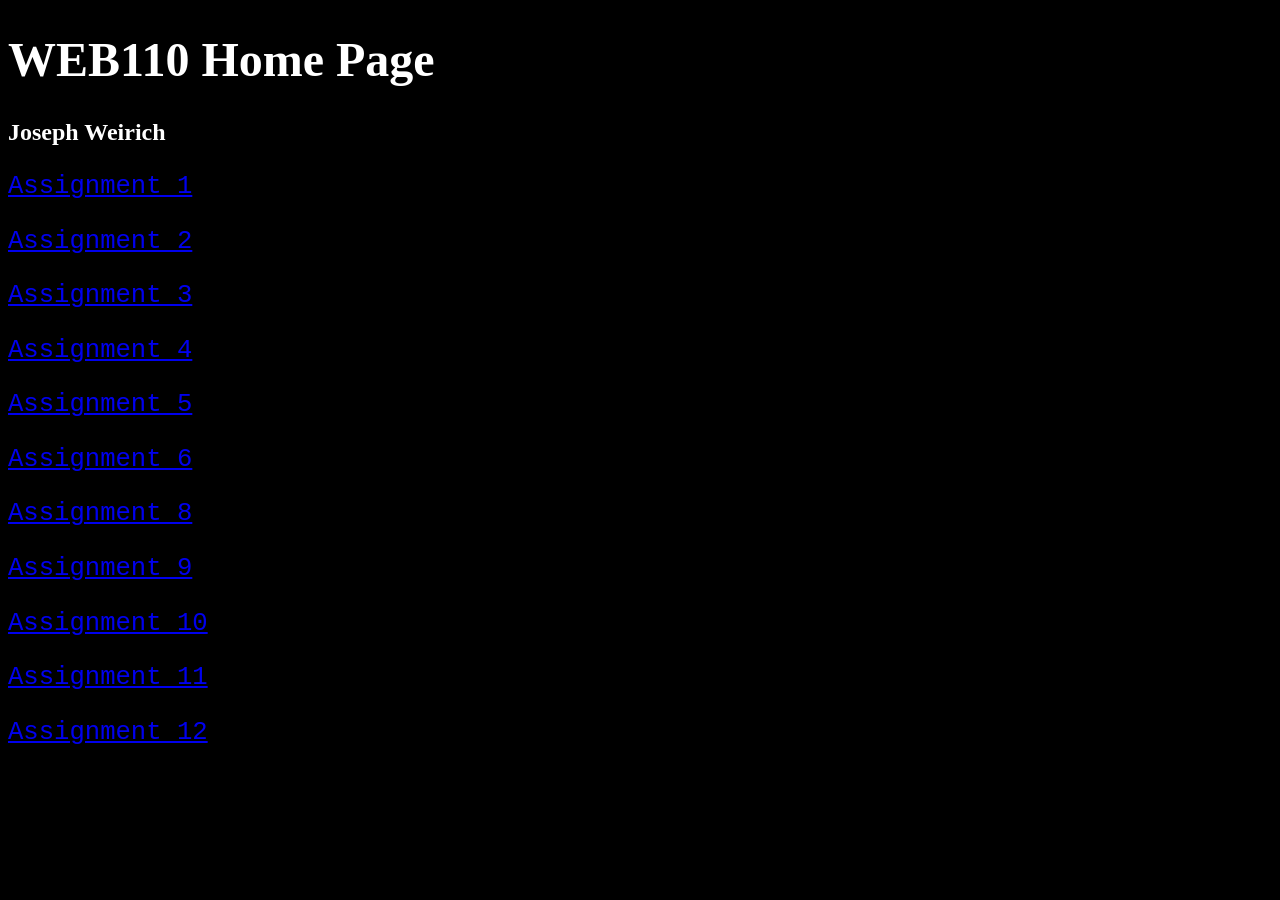
<file: Web110/index.html>
<!DOCTYPE html>
<html lang="en">
<head>
  <link rel="stylesheet" href="styles.css">
  <meta charset="UTF-8">
  <meta name="viewport" content="width=device-width, initial-scale=1.0">
  <title>JPWR 110 Assignments</title>
</head>

  <body>

    <h1>WEB110 Home Page</h1>
    
    <h2>Joseph Weirich</h2>

    <p>
      <a href="assignment1.html">Assignment 1</a>
    </p>

    <p>
      <a href="assignment2.html">Assignment 2</a>
    </p>

    <p>
      <a href="assignment3.html">Assignment 3</a>
    </p>

    <p>
      <a href="assignment4.html">Assignment 4</a>
    </p>

     <p>
      <a href="assignment5.html">Assignment 5</a>
    </p>

     <p>
      <a href="assignment6.html">Assignment 6</a>
    </p>

     <p>
      <a href="assignment8.html">Assignment 8</a>
    </p>

    <p>
      <a href="assignment9.html">Assignment 9</a>
    </p>
    
    <p>
      <a href="assignment10.html">Assignment 10</a>
    </p>

    <p>
      <a href="assignment11.html">Assignment 11</a>
    </p>

    <p>
      <a href="assignment12.html">Assignment 12</a>
    </p>


  
</body>
</html>
</file>
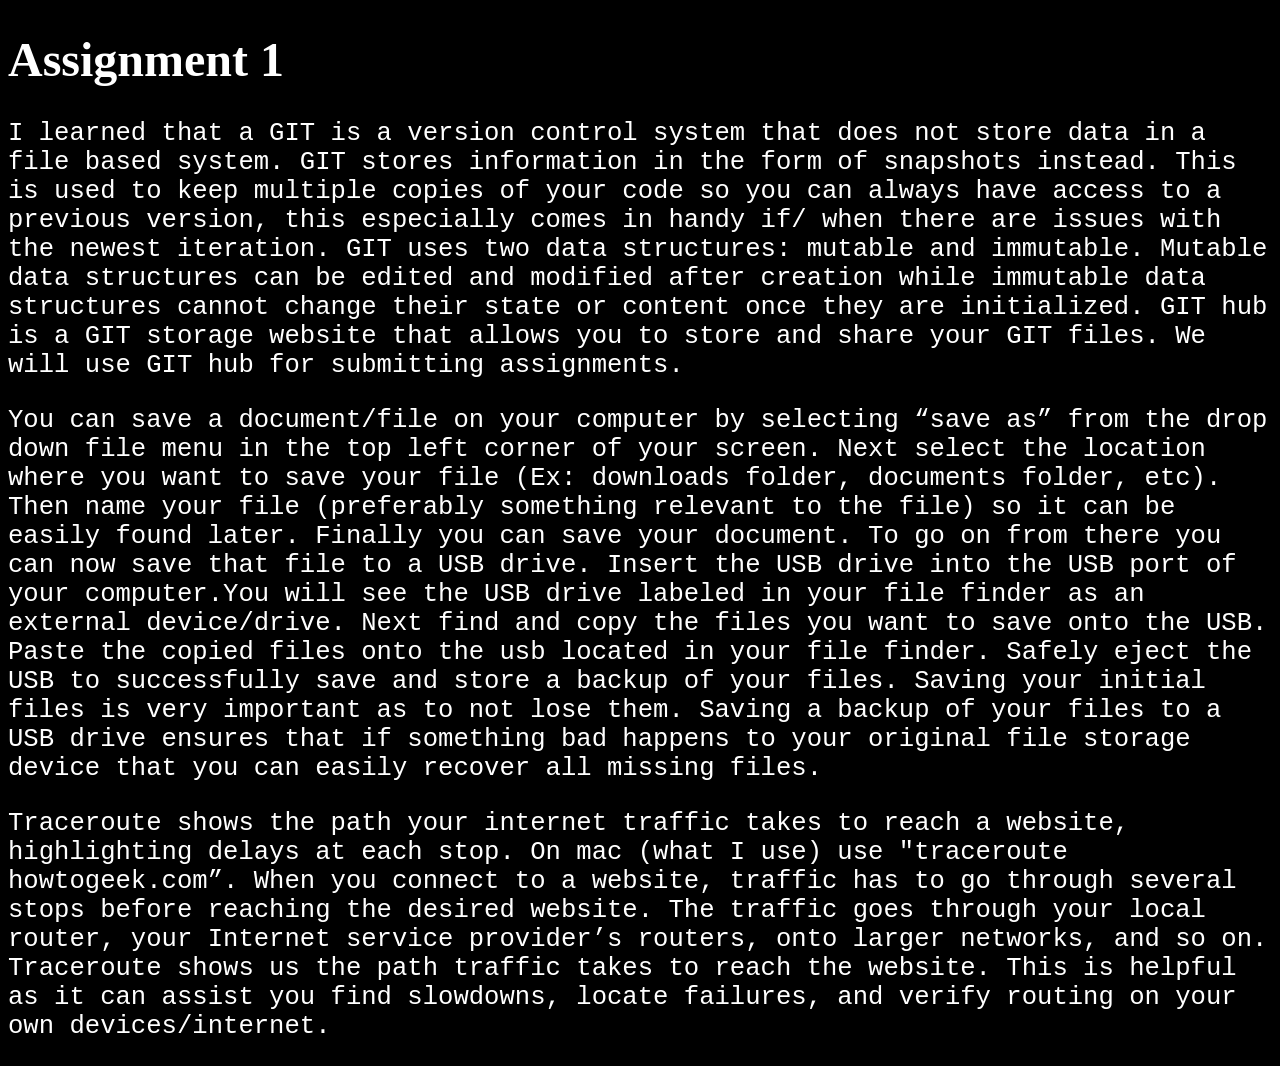
<file: Web110/assignment1.html>
<!DOCTYPE html>
<html>
<head>
<link rel="stylesheet" href="styles.css">
<title>Assignment 1</title>
</head>
<body>

<h1>Assignment 1</h1>
<p>I learned that a GIT is a version control system that does not store data in a file based system. GIT stores information in the form of snapshots instead. This is used to keep multiple copies of your code so you can always have access to a previous version, this especially comes in handy if/ when there are issues with the newest iteration. GIT uses two data structures: mutable and immutable. Mutable data structures can be edited and modified after creation while immutable data structures cannot change their state or content once they are initialized. GIT hub is a GIT storage website that allows you to store and share your GIT files. We will use GIT hub for submitting assignments.</p>

<p>You can save a document/file on your computer by selecting “save as” from the drop down file menu in the top left corner of your screen. Next select the location where you want to save your file (Ex: downloads folder, documents folder, etc). Then name your file (preferably something relevant to the file) so it can be easily found later. Finally you can save your document. To go on from there you can now save that file to a USB drive. Insert the USB drive into the USB port of your computer.You will see the USB drive labeled in your file finder as an external device/drive. Next find and copy the files you want to save onto the USB. Paste the copied files onto the usb located in your file finder. Safely eject the USB to successfully save and store a backup of your files. Saving your initial files is very important as to not lose them. Saving a backup of your files to a USB drive ensures that if something bad happens to your original file storage device that you can easily recover all missing files.</p>
 
<p>Traceroute shows the path your internet traffic takes to reach a website, highlighting delays at each stop. On mac (what I use) use "traceroute howtogeek.com”. When you connect to a website, traffic has to go through several stops before reaching the desired website. The traffic goes through your local router, your Internet service provider’s routers, onto larger networks, and so on. Traceroute shows us the path traffic takes to reach the website. This is helpful as it can assist you find slowdowns, locate failures, and verify routing on your own devices/internet.</p>



</body>
</html>
</file>
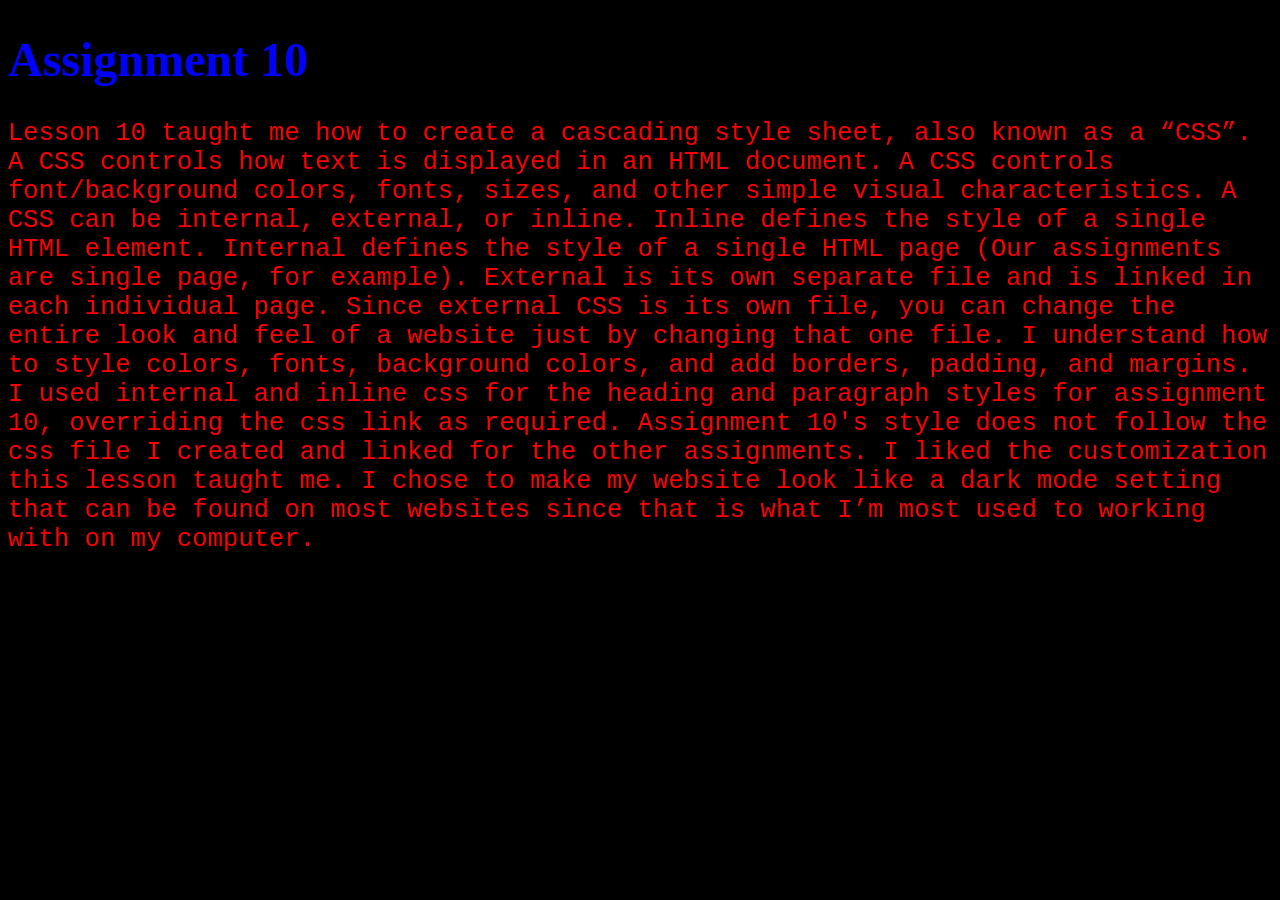
<file: Web110/assignment10.html>
<!DOCTYPE html>
<html>
<head>
<link rel="stylesheet" href="styles.css">
<style>
body {background-color: black;}
h1   {color: blue;}
</style>
<title>Assignment 10</title>
</head>
<body>

<h1>Assignment 10</h1>
<p style="color:red;">Lesson 10 taught me how to create a cascading style sheet, also known as a “CSS”. A CSS controls how text is displayed in an HTML document. A CSS controls font/background colors, fonts, sizes, and other simple visual characteristics. A CSS can be internal, external, or inline. Inline defines the style of a single HTML element. Internal defines the style of a single HTML page (Our assignments are single page, for example). External is its own separate file and is linked in each individual page. Since external CSS is its own file, you can change the entire look and feel of a website just by changing that one file. I understand how to style colors, fonts, background colors, and add borders, padding, and margins. I used internal and inline css for the heading and paragraph styles for assignment 10, overriding the css link as required. Assignment 10's style does not follow the css file I created and linked for the other assignments. I liked the customization this lesson taught me. I chose to make my website look like a dark mode setting that can be found on most websites since that is what I’m most used to working with on my computer.</p> 

</body>
</html>
</file>
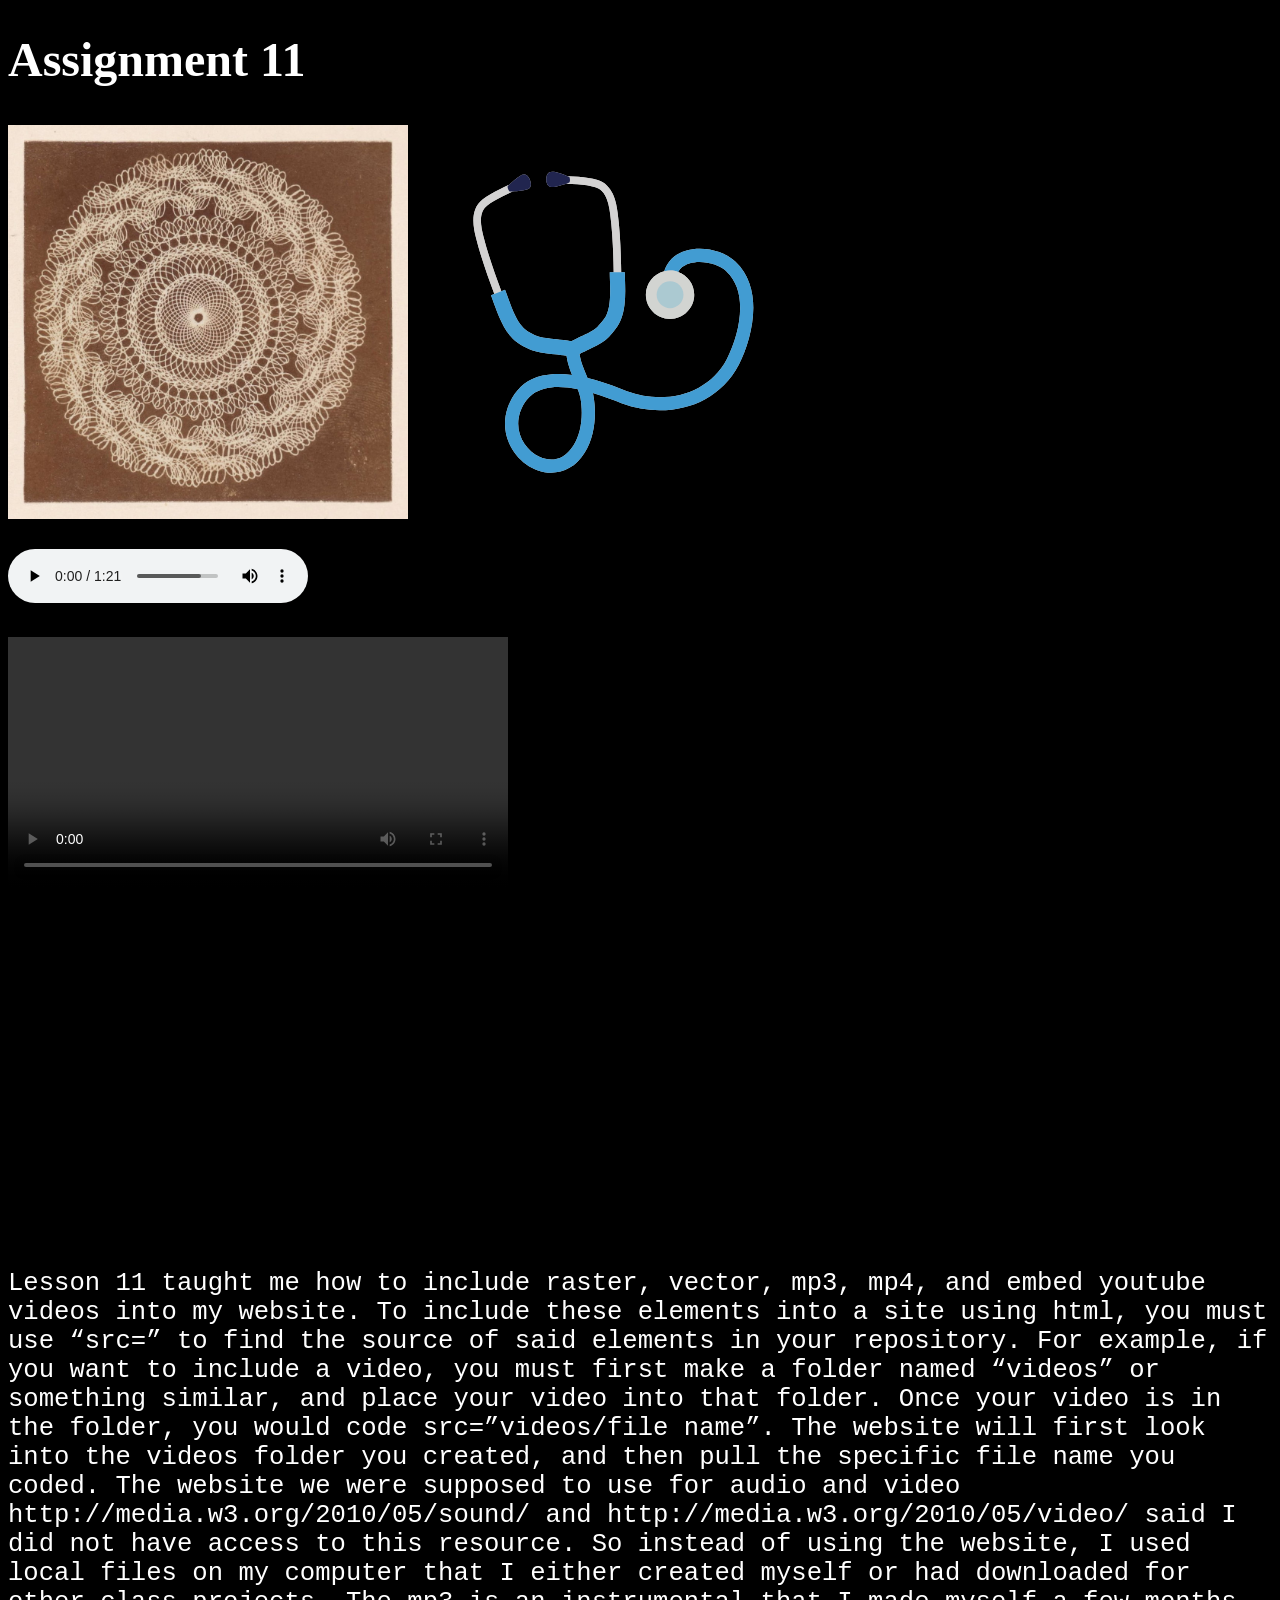
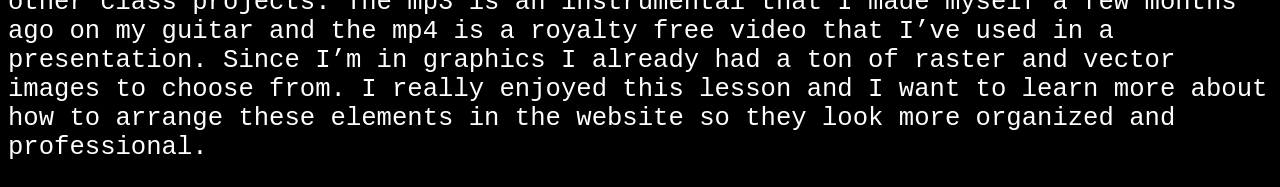
<file: Web110/assignment11.html>
<!DOCTYPE html>
<html>
<head>
<link rel="stylesheet" href="styles.css">
<title>Assignment 11</title>
</head>
<body>

<h1>Assignment 11</h1>
<img src="images/spiral_raster.jpg" alt="Spiral raster image" width="400">
<img src="images/steth_vector.svg" alt="Stethoscope vector graphic" width="400">

<p> 
 <audio controls>
   <source src="audio/audio.mp3" type="audio/mpeg">
 </audio> 
</p>

<p>
  <video width="500" controls>
    <source src="videos/earth.mp4" type="video/mp4">
  </video>
</p>

<p>
 <iframe width="560" height="315" src="https://www.youtube.com/embed/2UWHV_xEUHg?si=2oaidBzs7MkJR9nq" title="YouTube video player" frameborder="0" allow="accelerometer; autoplay; clipboard-write; encrypted-media; gyroscope; picture-in-picture; web-share" referrerpolicy="strict-origin-when-cross-origin" allowfullscreen></iframe>
</p>
  
<p>Lesson 11 taught me how to include raster, vector, mp3, mp4, and embed youtube videos into my website. To include these elements into a site using html, you must use “src=” to find the source of said elements in your repository. For example, if you want to include a video, you must first make a folder named “videos” or something similar, and place your video into that folder. Once your video is in the folder, you would code src=”videos/file name”. The website will first look into the videos folder you created, and then pull the specific file name you coded. The website we were supposed to use for audio and video http://media.w3.org/2010/05/sound/ and http://media.w3.org/2010/05/video/ said I did not have access to this resource. So instead of using the website, I used local files on my computer that I either created myself or had downloaded for other class projects. The mp3 is an instrumental that I made myself a few months ago on my guitar and the mp4 is a royalty free video that I’ve used in a presentation. Since I’m in graphics I already had a ton of raster and vector images to choose from. I really enjoyed this lesson and I want to learn more about how to arrange these elements in the website so they look more organized and professional.</p>

</body>
</html>
</file>
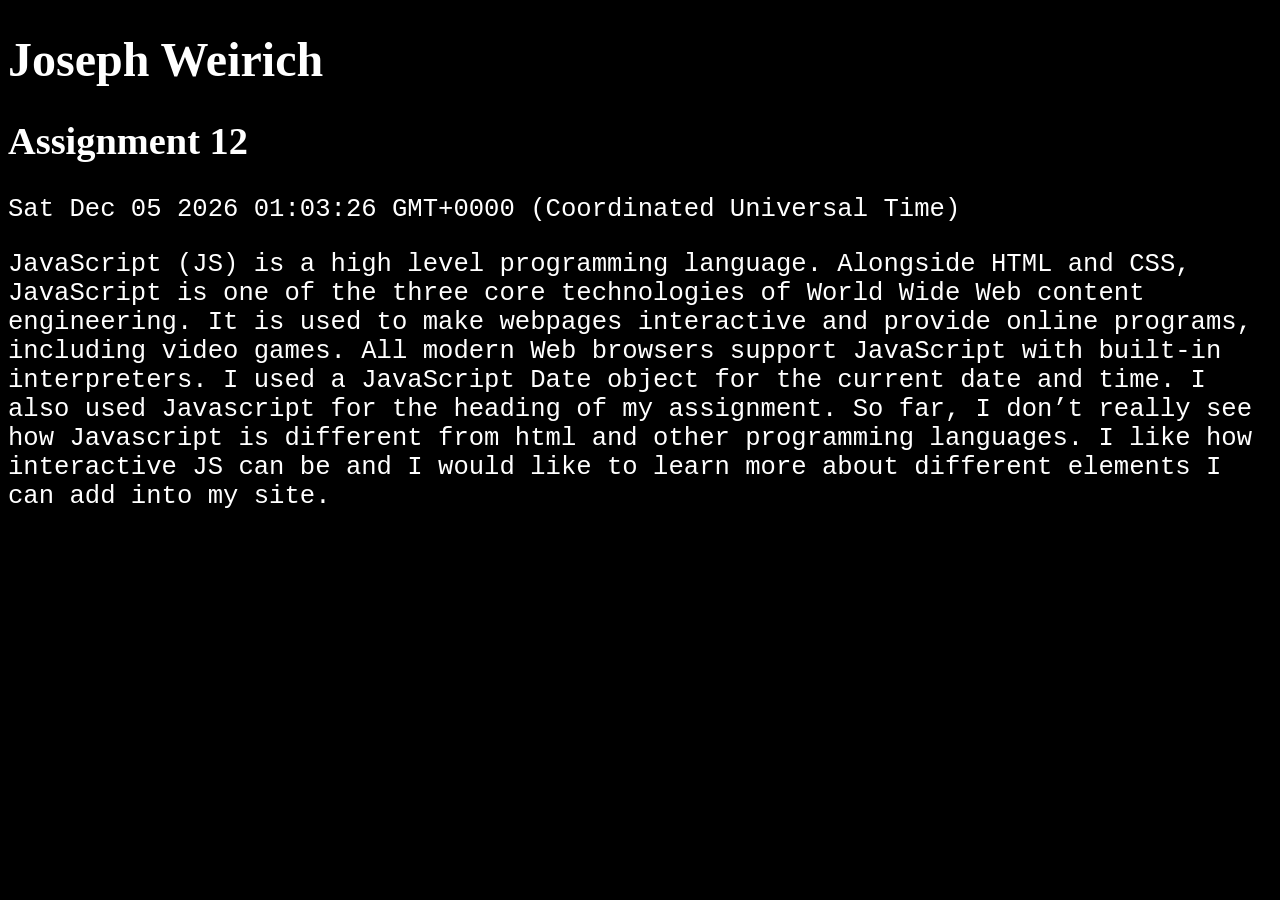
<file: Web110/assignment12.html>
<!DOCTYPE html>
<html>
<head>
<link rel="stylesheet" href="styles.css">
<title>Assignment 12</title>
</head>
<body>

<h1>Joseph Weirich</h1>
<p id="assignment_header"></p>
<script>
document.getElementById("assignment_header").innerHTML = "<h2>Assignment 12</h2>";
</script>

<p id="clock"></p>
<script>
const d = new Date();
document.getElementById("clock").innerHTML = d;
</script>

<p>JavaScript (JS) is a high level programming language. Alongside HTML and CSS, JavaScript is one of the three core technologies of World Wide Web content engineering. It is used to make webpages interactive and provide online programs, including video games. All modern Web browsers support JavaScript with built-in interpreters. I used a JavaScript Date object for the current date and time. I also used Javascript for the heading of my assignment. So far, I don’t really see how Javascript is different from html and other programming languages. I like how interactive JS can be and I would like to learn more about different elements I can add into my site.</p>


</body>
</html>
</file>
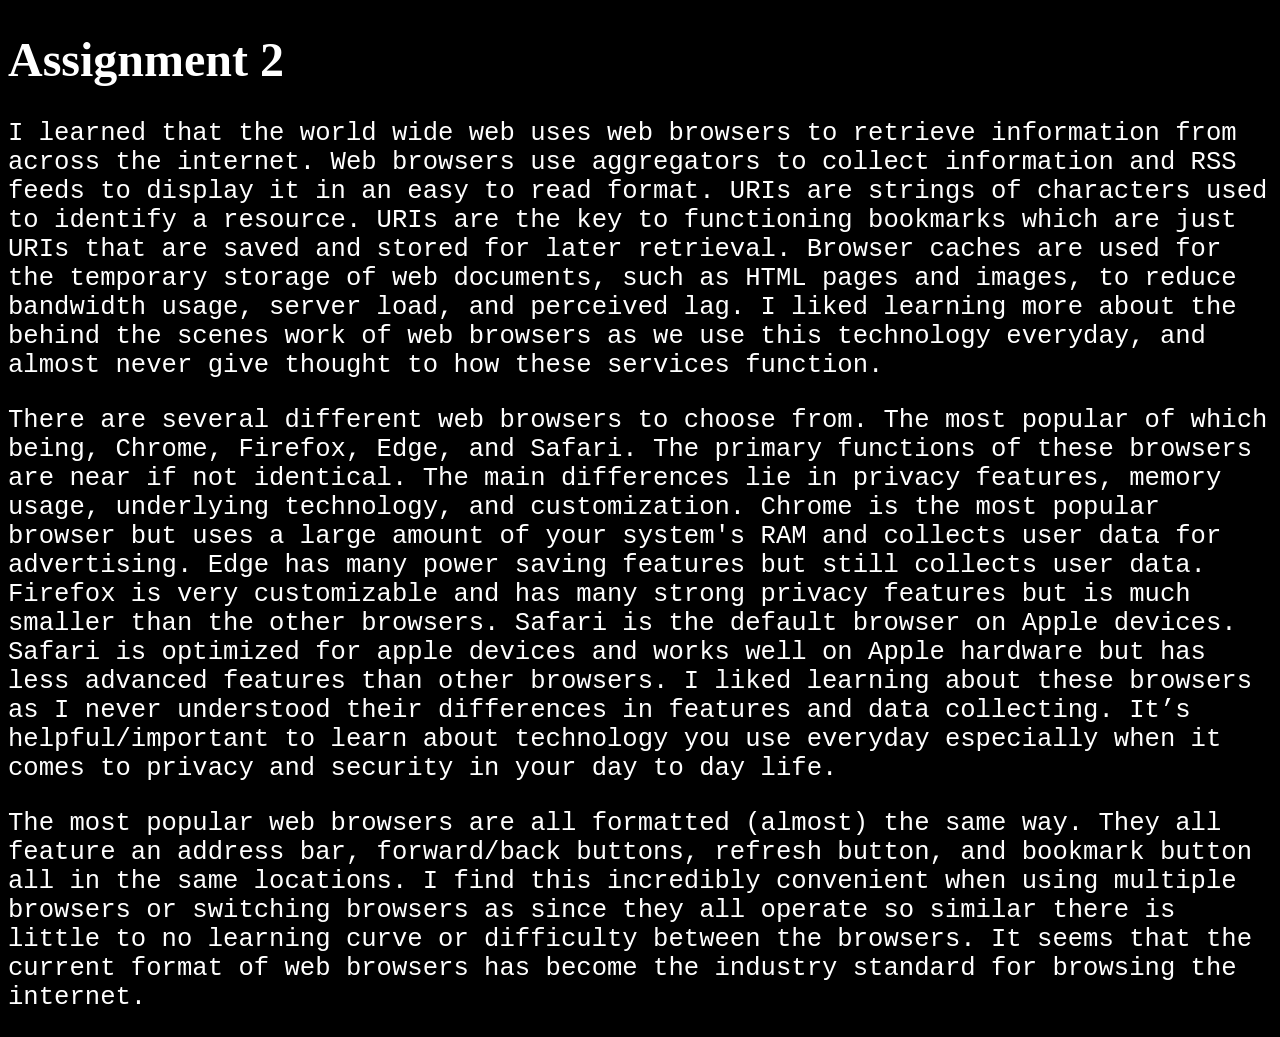
<file: Web110/assignment2.html>
<!DOCTYPE html>
<html>
<head>
<link rel="stylesheet" href="styles.css">
<title>Assignment 2</title>
</head>
<body>

<h1>Assignment 2</h1>
<p>I learned that the world wide web uses web browsers to retrieve information from across the internet. Web browsers use aggregators to collect information and RSS feeds to display it in an easy to read format. URIs are strings of characters used to identify a resource. URIs are the key to functioning bookmarks which are just URIs that are saved and stored for later retrieval. Browser caches are used for the temporary storage of web documents, such as HTML pages and images, to reduce bandwidth usage, server load, and perceived lag. I liked learning more about the behind the scenes work of web browsers as we use this technology everyday, and almost never give thought to how these services function.</p> 

<p>There are several different web browsers to choose from. The most popular of which being, Chrome, Firefox, Edge, and Safari. The primary functions of these browsers are near if not identical. The main differences lie in privacy features, memory usage, underlying technology, and customization. Chrome is the most popular browser but uses a large amount of your system's RAM and collects user data for advertising. Edge has many power saving features but still collects user data. Firefox is very customizable and has many strong privacy features but is much smaller than the other browsers. Safari is the default browser on Apple devices. Safari is optimized for apple devices and works well on Apple hardware but has less advanced features than other browsers. I liked learning about these browsers as I never understood their differences in features and data collecting. It’s helpful/important to learn about technology you use everyday especially when it comes to privacy and security in your day to day life.</p> 

<p>The most popular web browsers are all formatted (almost) the same way. They all feature an address bar, forward/back buttons, refresh button, and bookmark button all in the same locations. I find this incredibly convenient when using multiple browsers or switching browsers as since they all operate so similar there is little to no learning curve or difficulty between the browsers. It seems that the current format of web browsers has become the industry standard for browsing the internet.</p>  


</body>
</html>
</file>
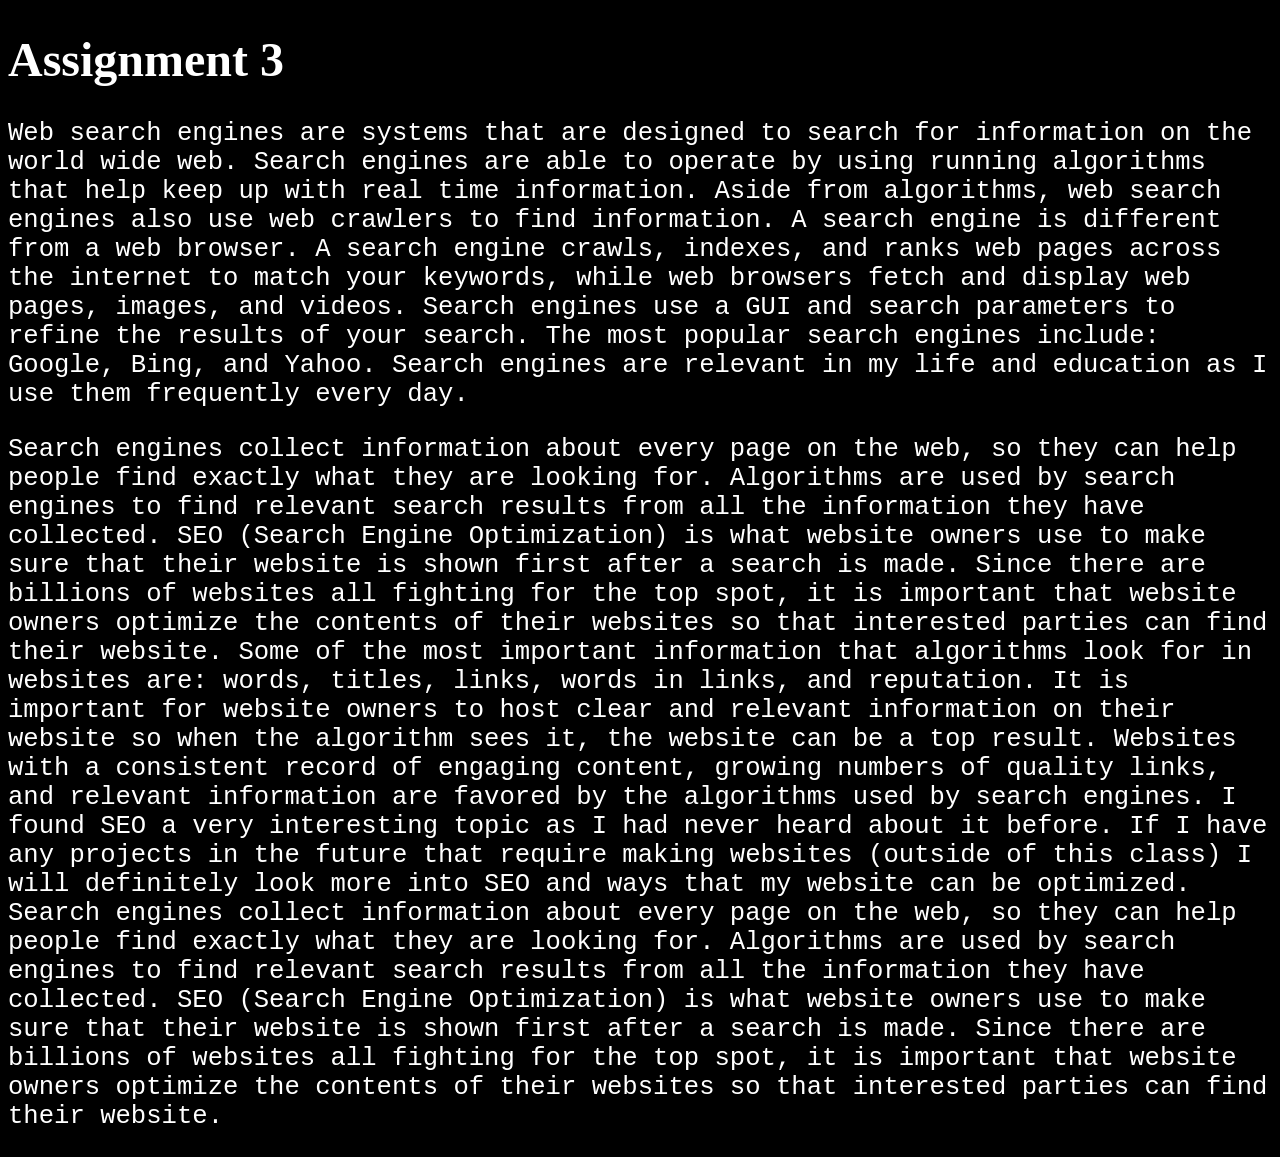
<file: Web110/assignment3.html>
<!DOCTYPE html>
<html>
<head>
<link rel="stylesheet" href="styles.css">
<title>Assignment 3</title>
</head>
<body>

<h1>Assignment 3</h1>
<p>Web search engines are systems that are designed to search for information on the world wide web. Search engines are able to operate by using running algorithms that help keep up with real time information. Aside from algorithms, web search engines also use web crawlers to find information. A search engine is different from a web browser. A search engine crawls, indexes, and ranks web pages across the internet to match your keywords, while web browsers fetch and display web pages, images, and videos. Search engines use a GUI and search parameters to refine the results of your search. The most popular search engines include: Google, Bing, and Yahoo. Search engines are relevant in my life and education as I use them frequently every day.</p>

<p>Search engines collect information about every page on the web, so they can help people find exactly what they are looking for. Algorithms are used by search engines to find relevant search results from all the information they have collected. SEO (Search Engine Optimization) is what website owners use to make sure that their website is shown first after a search is made. Since there are billions of websites all fighting for the top spot, it is important that website owners optimize the contents of their websites so that interested parties can find their website. Some of the most important information that algorithms look for in websites are: words, titles, links, words in links, and reputation. It is important for website owners to host clear and relevant information on their website so when the algorithm sees it, the website can be a top result. Websites with a consistent record of engaging content, growing numbers of quality links, and relevant information are favored by the algorithms used by search engines. I found SEO a very interesting topic as I had never heard about it before. If I have any projects in the future that require making websites (outside of this class) I will definitely look more into SEO and ways that my website can be optimized. Search engines collect information about every page on the web, so they can help people find exactly what they are looking for. Algorithms are used by search engines to find relevant search results from all the information they have collected. SEO (Search Engine Optimization) is what website owners use to make sure that their website is shown first after a search is made. Since there are billions of websites all fighting for the top spot, it is important that website owners optimize the contents of their websites so that interested parties can find their website.</p>   

</body>
</html>
</file>
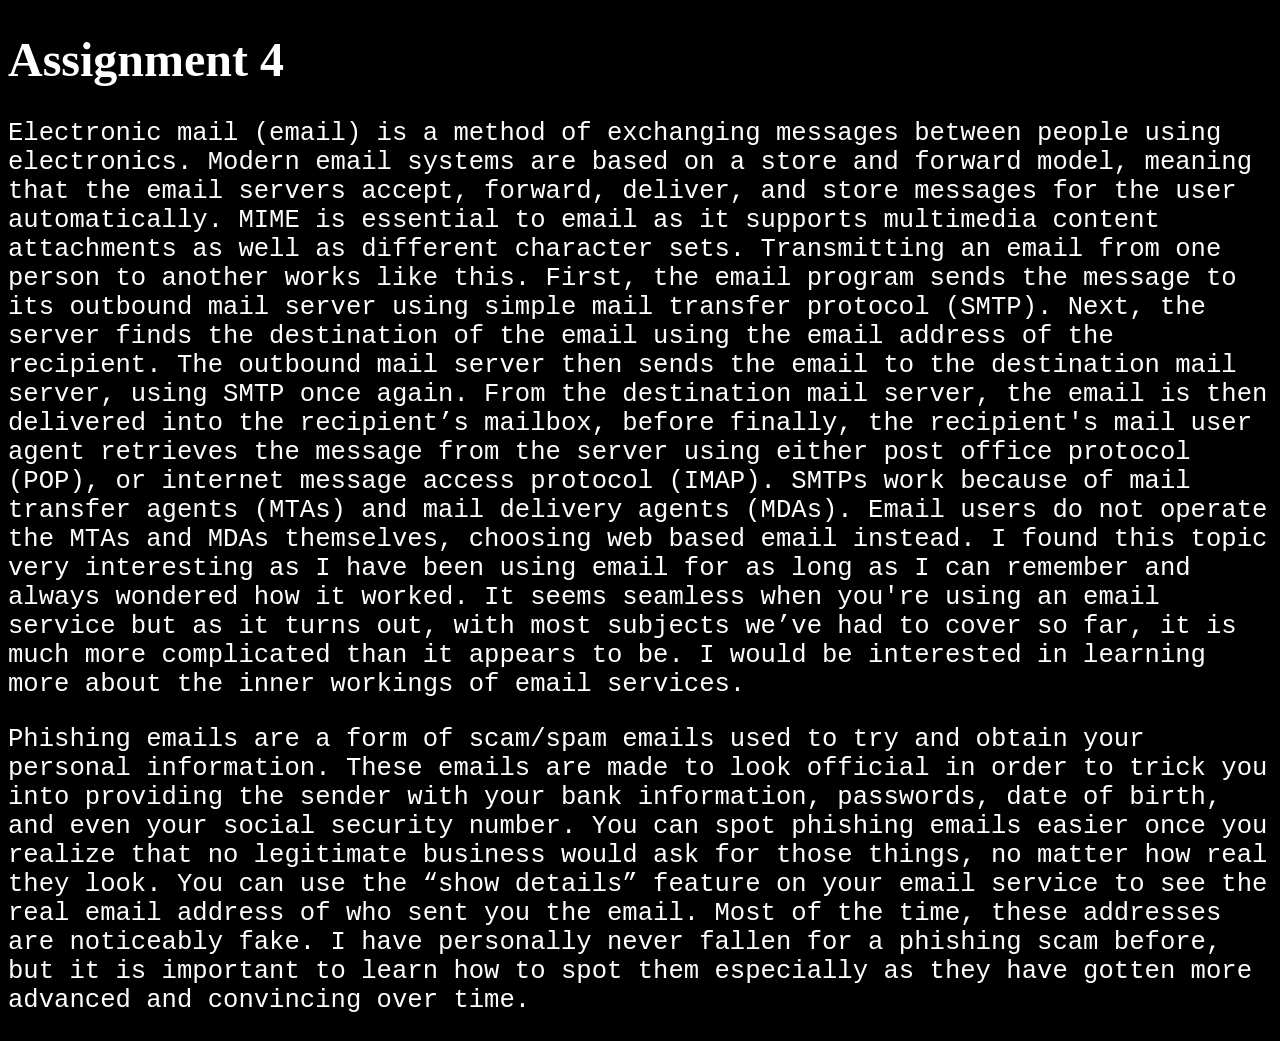
<file: Web110/assignment4.html>
<!DOCTYPE html>
<html>
<head>
<link rel="stylesheet" href="styles.css">
<title>Assignment 4</title>
</head>
<body>

<h1>Assignment 4</h1>
<p>Electronic mail (email) is a method of exchanging messages between people using electronics. Modern email systems are based on a store and forward model, meaning that the email servers accept, forward, deliver, and store messages for the user automatically. MIME is essential to email as it supports multimedia content attachments as well as different character sets. Transmitting an email from one person to another works like this. First, the email program sends the message to its outbound mail server using simple mail transfer protocol (SMTP). Next, the server finds the destination of the email using the email address of the recipient. The outbound mail server then sends the email to the destination mail server, using SMTP once again. From the destination mail server, the email is then delivered into the recipient’s mailbox, before finally, the recipient's mail user agent retrieves the message from the server using either post office protocol (POP), or internet message access protocol (IMAP). SMTPs work because of mail transfer agents (MTAs) and mail delivery agents (MDAs). Email users do not operate the MTAs and MDAs themselves, choosing web based email instead. I found this topic very interesting as I have been using email for as long as I can remember and always wondered how it worked. It seems seamless when you're using an email service but as it turns out, with most subjects we’ve had to cover so far, it is much more complicated than it appears to be. I would be interested in learning more about the inner workings of email services.</p> 

<p>Phishing emails are a form of scam/spam emails used to try and obtain your personal information. These emails are made to look official in order to trick you into providing the sender with your bank information, passwords, date of birth, and even your social security number. You can spot phishing emails easier once you realize that no legitimate business would ask for those things, no matter how real they look. You can use the “show details” feature on your email service to see the real email address of who sent you the email. Most of the time, these addresses are noticeably fake. I have personally never fallen for a phishing scam before, but it is important to learn how to spot them especially as they have gotten more advanced and convincing over time.</p>

</body>
</html>
</file>
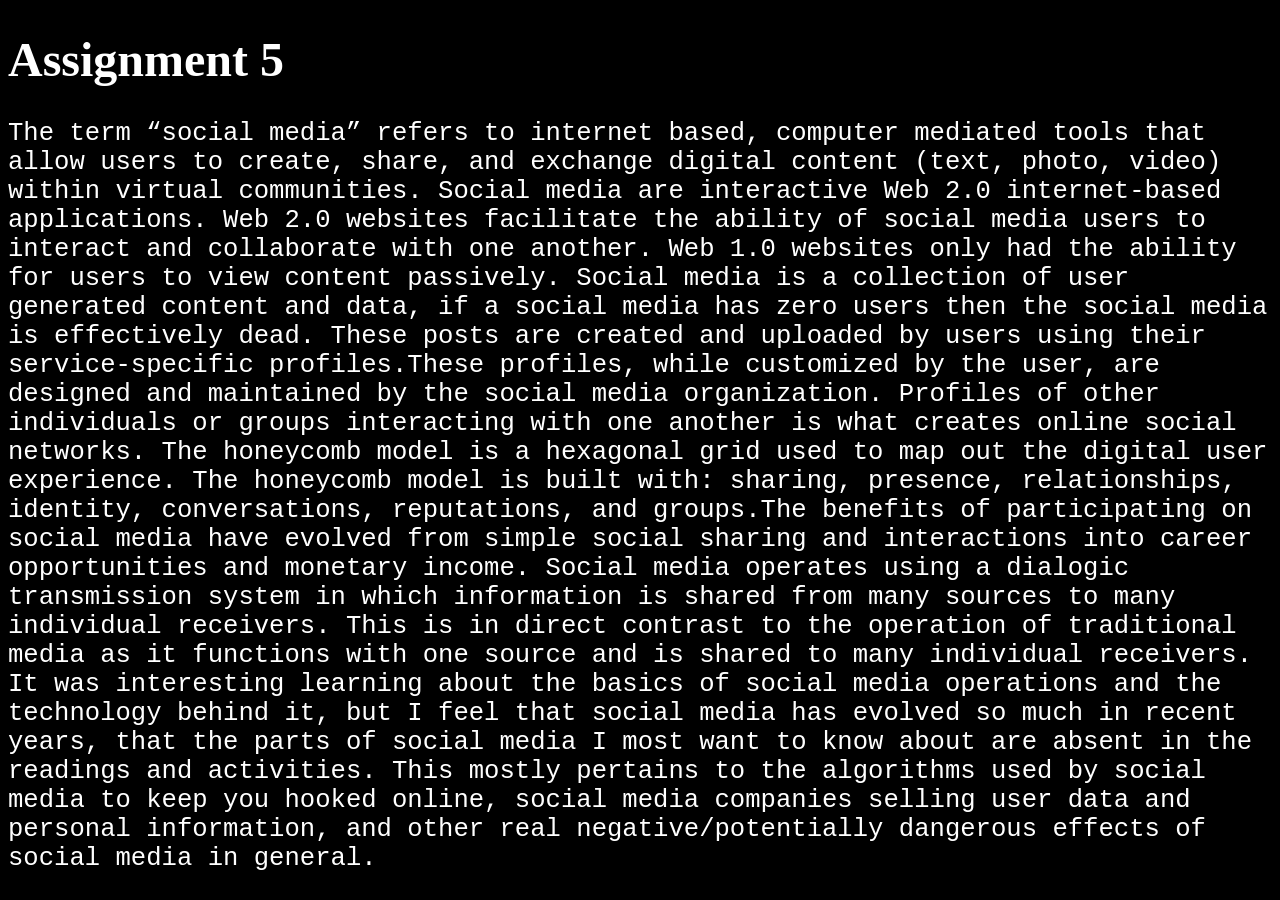
<file: Web110/assignment5.html>
<!DOCTYPE html>
<html>
<head>
<link rel="stylesheet" href="styles.css">
<title>Assignment 5</title>
</head>
<body>

<h1>Assignment 5</h1>
<p>The term “social media” refers to internet based, computer mediated tools that allow users to create, share, and exchange digital content (text, photo, video) within virtual communities. Social media are interactive Web 2.0 internet-based applications. Web 2.0 websites facilitate the ability of social media users to interact and collaborate with one another. Web 1.0 websites only had the ability for users to view content passively. Social media is a collection of user generated content and data, if a social media has zero users then the social media is effectively dead. These posts are created and uploaded by users using their service-specific profiles.These profiles, while customized by the user, are designed and maintained by the social media organization. Profiles of other individuals or groups interacting with one another is what creates online social networks. The honeycomb model is a hexagonal grid used to map out the digital user experience. The honeycomb model is built with: sharing, presence, relationships, identity, conversations, reputations, and groups.The benefits of participating on social media have evolved from simple social sharing and interactions into career opportunities and monetary income. Social media operates using a dialogic transmission system in which information is shared from many sources to many individual receivers. This is in direct contrast to the operation of traditional media as it functions with one source and is shared to many individual receivers. It was interesting learning about the basics of social media operations and the technology behind it, but I feel that social media has evolved so much in recent years, that the parts of social media I most want to know about are absent in the readings and activities. This mostly pertains to the algorithms used by social media to keep you hooked online, social media companies selling user data and personal information, and other real negative/potentially dangerous effects of social media in general.</p>

</body>
</html>
</file>
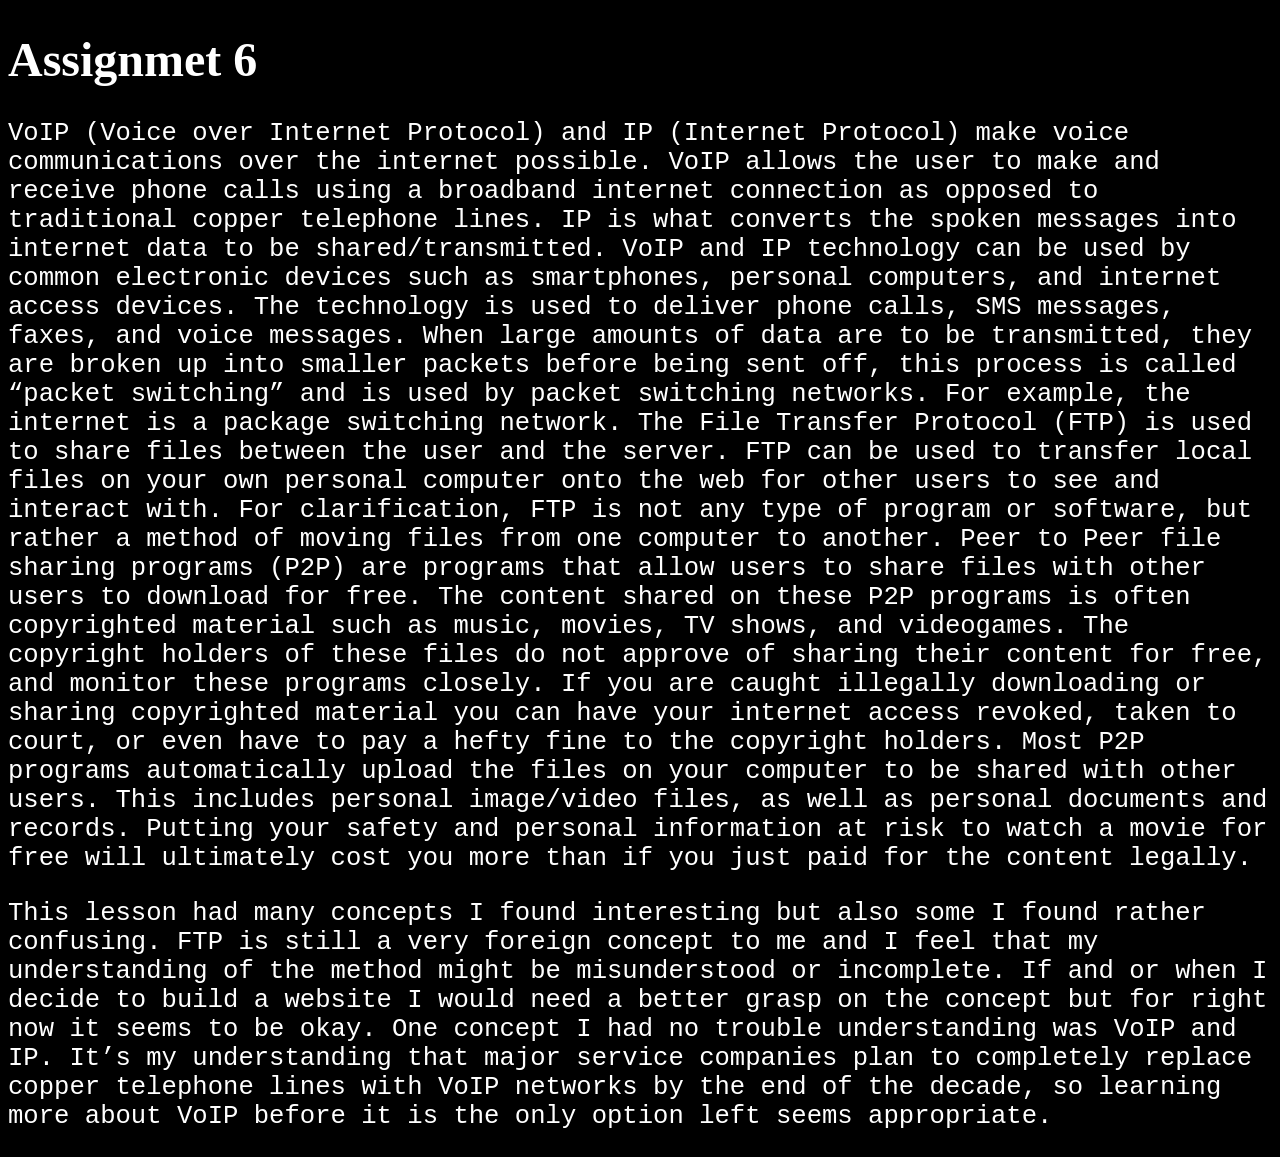
<file: Web110/assignment6.html>
<!DOCTYPE html>
<html>
<head>
<link rel="stylesheet" href="styles.css">
<title>Assignment 6</title>
</head>
<body>

<h1>Assignmet 6</h1>
<p>VoIP (Voice over Internet Protocol) and IP (Internet Protocol) make voice communications over the internet possible. VoIP allows the user to make and receive phone calls using a broadband internet connection as opposed to traditional copper telephone lines. IP is what converts the spoken messages into internet data to be shared/transmitted. VoIP and IP technology can be used by common electronic devices such as smartphones, personal computers, and internet access devices. The technology is used to deliver phone calls, SMS messages, faxes, and voice messages. When large amounts of data are to be transmitted, they are broken up into smaller packets before being sent off, this process is called “packet switching” and is used by packet switching networks. For example, the internet is a package switching network. The File Transfer Protocol (FTP) is used to share files between the user and the server. FTP can be used to transfer local files on your own personal computer onto the web for other users to see and interact with. For clarification, FTP is not any type of program or software, but rather a method of moving files from one computer to another. Peer to Peer file sharing programs (P2P) are programs that allow users to share files with other users to download for free. The content shared on these P2P programs is often copyrighted material such as music, movies, TV shows, and videogames. The copyright holders of these files do not approve of sharing their content for free, and monitor these programs closely. If you are caught illegally downloading or sharing copyrighted material you can have your internet access revoked, taken to court, or even have to pay a hefty fine to the copyright holders. Most P2P programs automatically upload the files on your computer to be shared with other users. This includes personal image/video files, as well as personal documents and records. Putting your safety and personal information at risk to watch a movie for free will ultimately cost you more than if you just paid for the content legally.</p>

<p>This lesson had many concepts I found interesting but also some I found rather confusing. FTP is still a very foreign concept to me and I feel that my understanding of the method might be misunderstood or incomplete. If and or when I decide to build a website I would need a better grasp on the concept but for right now it seems to be okay. One concept I had no trouble understanding was VoIP and IP. It’s my understanding that major service companies plan to completely replace copper telephone lines with VoIP networks by the end of the decade, so learning more about VoIP before it is the only option left seems appropriate.</p> 


</body>
</html>
</file>
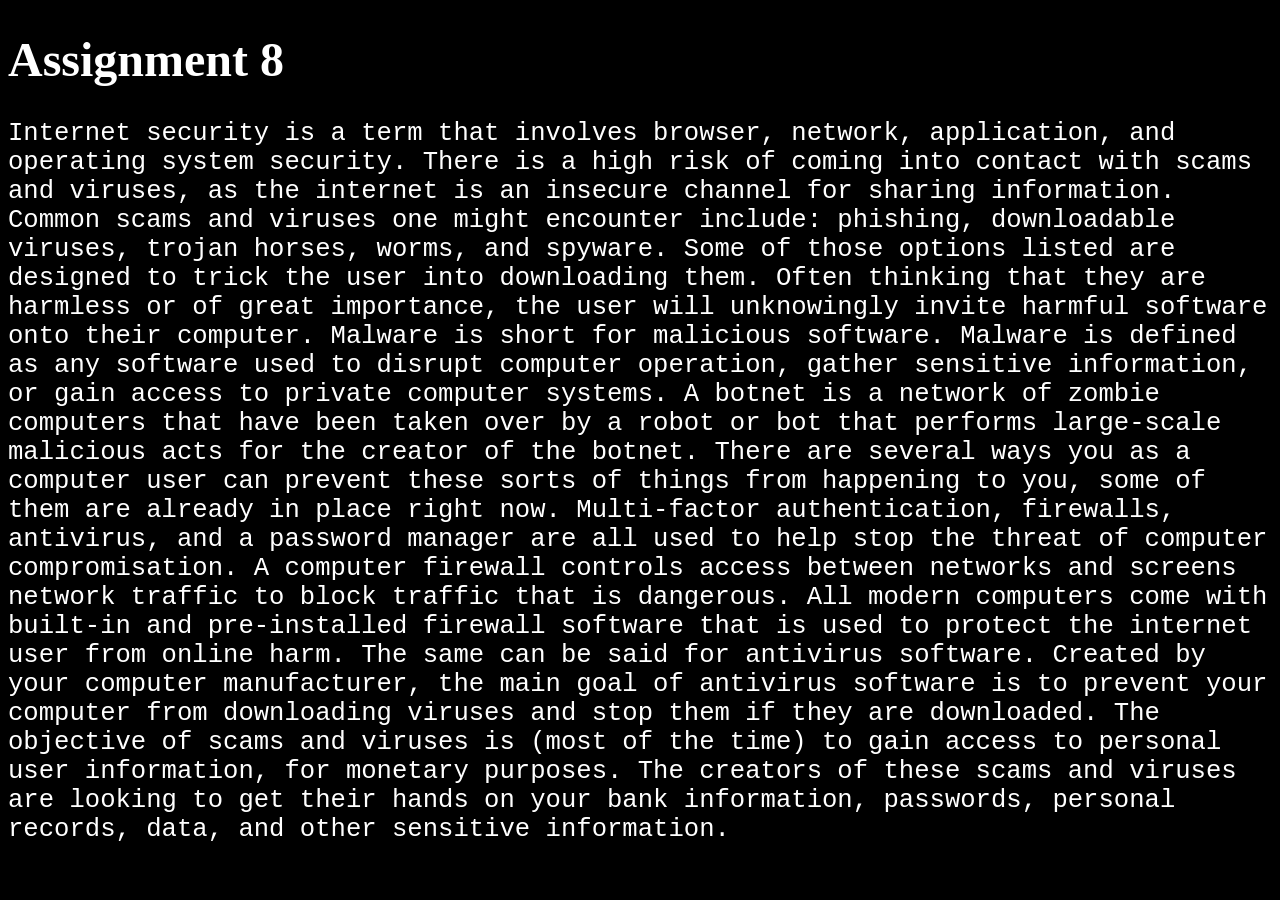
<file: Web110/assignment8.html>
<!DOCTYPE html>
<html>
<head>
<link rel="stylesheet" href="styles.css">
<title>Assignment 8</title>
</head>
<body>

<h1>Assignment 8</h1>
<p>Internet security is a term that involves browser, network, application, and operating system security. There is a high risk of coming into contact with scams and viruses, as the internet is an insecure channel for sharing information. Common scams and viruses one might encounter include: phishing, downloadable viruses, trojan horses, worms, and spyware. Some of those options listed are designed to trick the user into downloading them. Often thinking that they are harmless or of great importance, the user will unknowingly invite harmful software onto their computer. Malware is short for malicious software. Malware is defined as any software used to disrupt computer operation, gather sensitive information, or gain access to private computer systems. A botnet is a network of zombie computers that have been taken over by a robot or bot that performs large-scale malicious acts for the creator of the botnet. There are several ways you as a computer user can prevent these sorts of things from happening to you, some of them are already in place right now. Multi-factor authentication, firewalls, antivirus, and a password manager are all used to help stop the threat of computer compromisation. A computer firewall controls access between networks and screens network traffic to block traffic that is dangerous. All modern computers come with built-in and pre-installed firewall software that is used to protect the internet user from online harm. The same can be said for antivirus software. Created by your computer manufacturer, the main goal of antivirus software is to prevent your computer from downloading viruses and stop them if they are downloaded. The objective of scams and viruses is (most of the time) to gain access to personal user information, for monetary purposes. The creators of these scams and viruses are looking to get their hands on your bank information, passwords, personal records, data, and other sensitive information.</p>

</body>
</html>
</file>
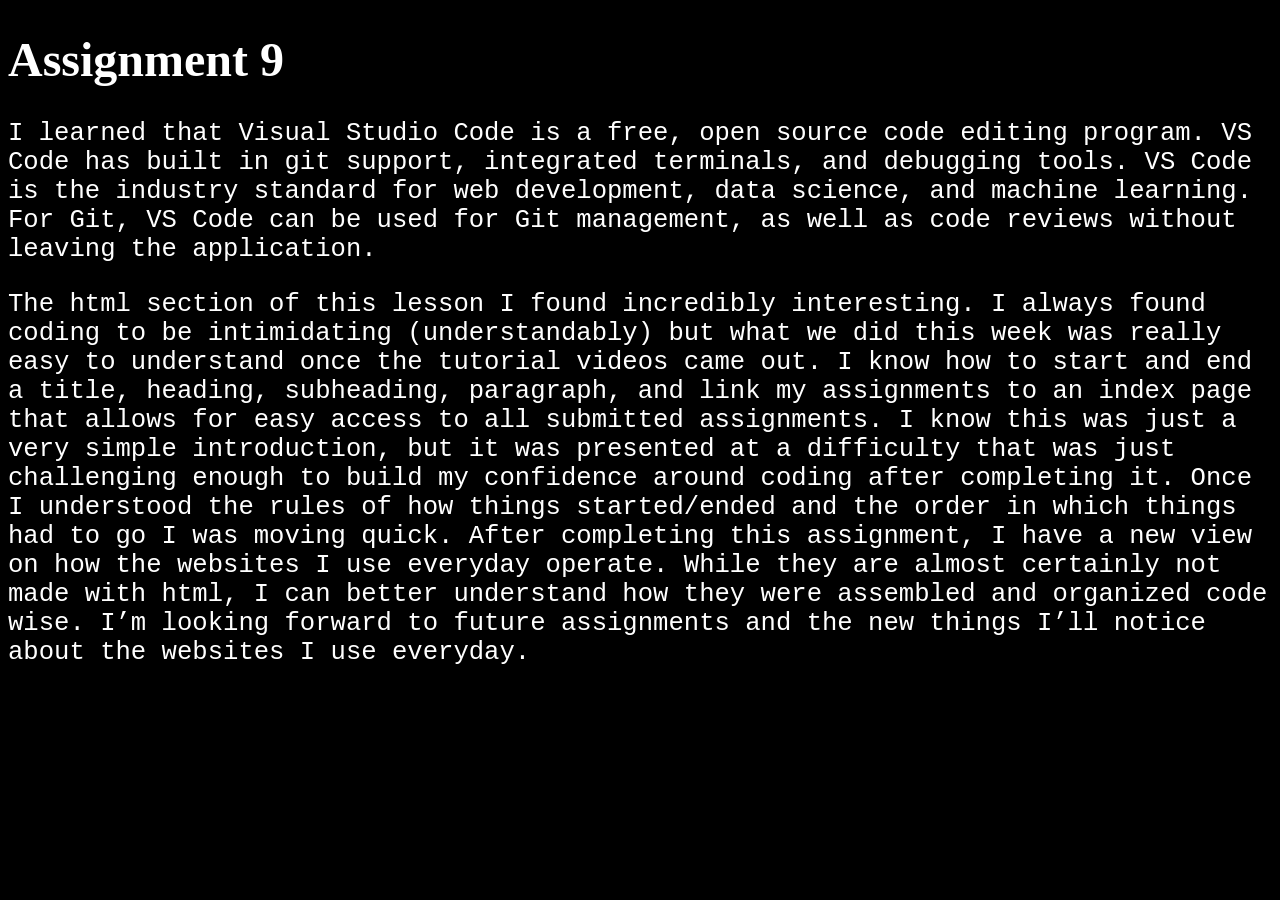
<file: Web110/assignment9.html>
<!DOCTYPE html>
<html>
<head>
<link rel="stylesheet" href="styles.css">
<title>Assignment 9</title>
</head>
<body>

<h1>Assignment 9</h1>
<p>I learned that Visual Studio Code is a free, open source code editing program. VS Code has built in git support, integrated terminals, and debugging tools. VS Code is the industry standard for web development, data science, and machine learning. For Git, VS Code can be used for Git management, as well as code reviews without leaving the application.</p> 

<p>The html section of this lesson I found incredibly interesting. I always found coding to be intimidating (understandably) but what we did this week was really easy to understand once the tutorial videos came out. I know how to start and end a title, heading, subheading, paragraph, and link my assignments to an index page that allows for easy access to all submitted assignments. I know this was just a very simple introduction, but it was presented at a difficulty that was just challenging enough to build my confidence around coding after completing it. Once I understood the rules of how things started/ended and the order in which things had to go I was moving quick. After completing this assignment, I have a new view on how the websites I use everyday operate. While they are almost certainly not made with html, I can better understand how they were assembled and organized code wise. I’m looking forward to future assignments and the new things I’ll notice about the websites I use everyday.</p>  
  

</body>
</html>
</file>
<file: Web110/styles.css>
body {background-color: black;}
h1   {
color: white;
font-family: verdana;
font-size: 300%;}
h2   {
color: white;
font-family: verdana;
font-size: 150%;}
p    {
color: white;
font-family: courier;
font-size: 160%;}
</file>
